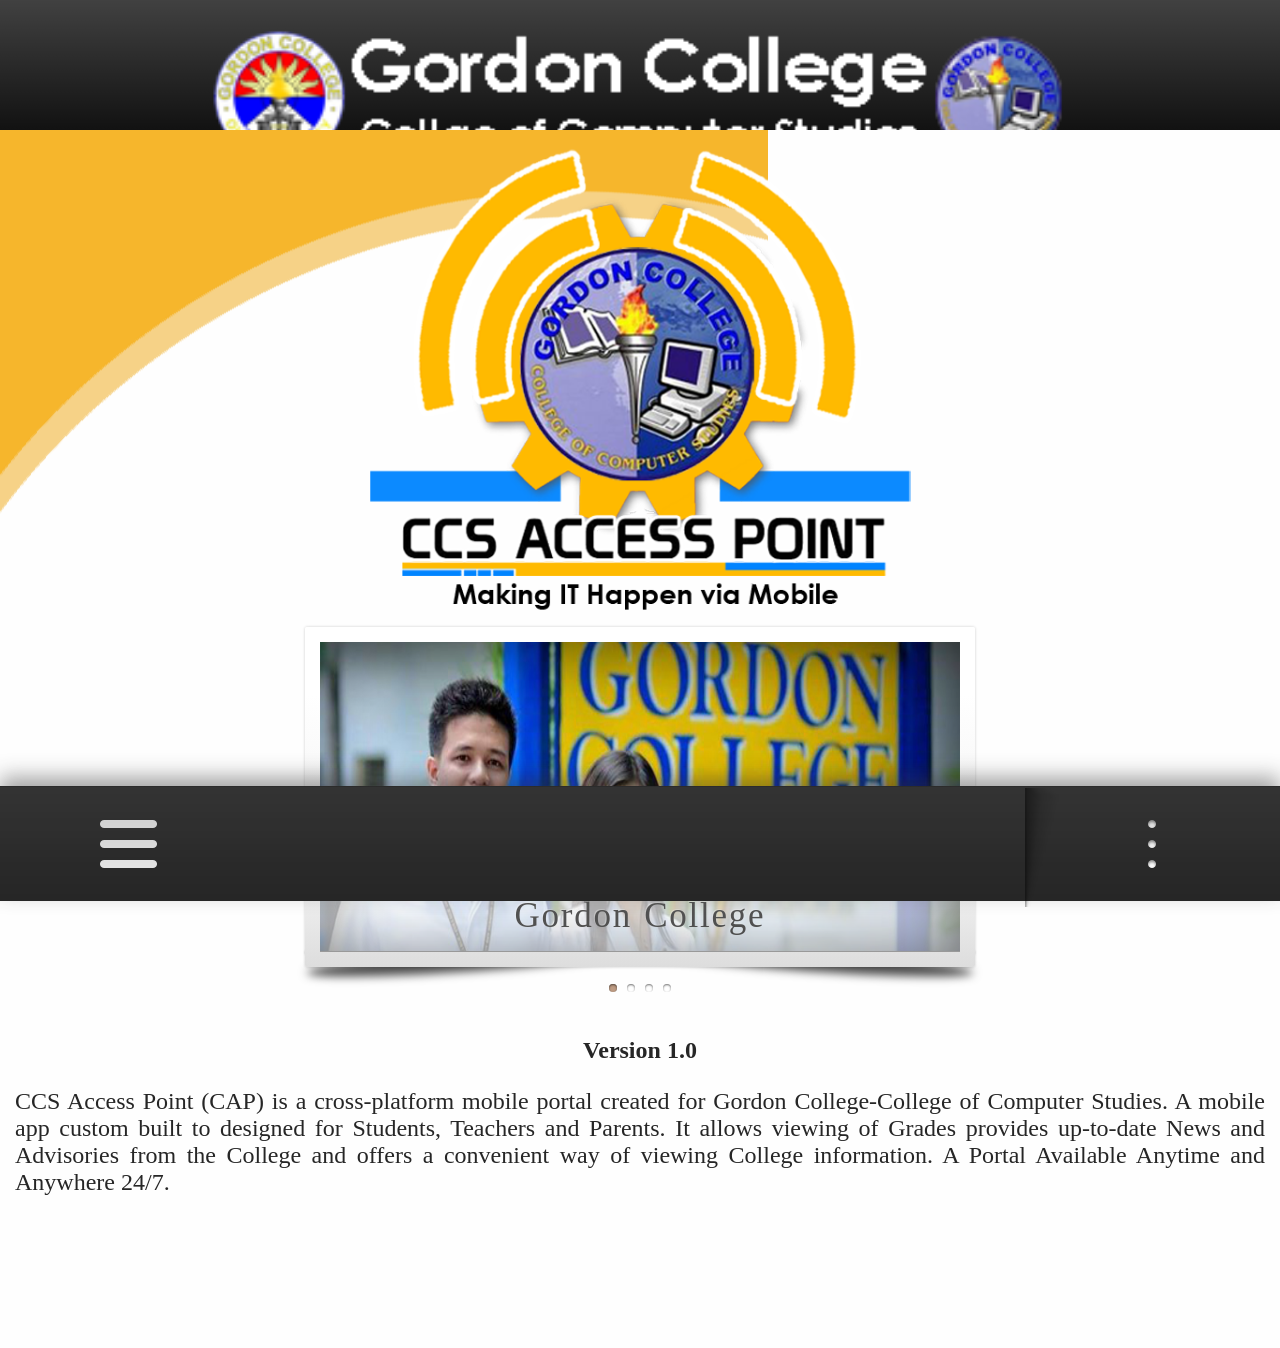
<file: index.html>
<!DOCTYPE html>
<html>
	<head>
	<meta name="viewport" content="user-scalable=no, initial-scale=1, maximum-scale=1, minimum-scale=1, width=device-width, height=device-height, target-densitydpi=device-dpi" />

	<link rel="stylesheet" href="assets/bbtheme.css" />
	<link rel="stylesheet" href="styles.css" />

<script src="assets/bbthemejs.js"></script>


	</head>
	
	<body>
	
	
	<div id="actionBarSample" data-role="page" >
	
			<!-- This is how you set up your tab overflow menu (left side panel) -->
			<div data-role="panel" id="left" data-dark-modal="true" data-position="left" data-display="reveal" data-theme="a" class="bb10-panel">
				<ul data-role="listview" data-theme="a">
				<div id="content" align="center"><img src="images/capss.png" width="400"></div>
					<li><a href="#page2" data-transition="flip"><div id="content"><img src="images/schools.png"></div></a></li>
					<li><a href="vmg.html" data-transition="flow"><div id="content"><img src="images/vmgg.png"></div></a></li>
					<li><a href="admission.html" data-transition="flow"><div id="content"><img src="images/admissionnn.png"></div></a></li>
					<li><a href="act.html" data-transition="flow"><div id="content"><img src="images/coursessss.png"></div></a></li>
					<li><a href="calendar.html" data-transition="flip"><div id="content"><img src="images/eventss.png"></div></a></li>
					<li><a href="industry.html" data-transition="flip"><div id="content"><img src="images/program.png"></div></a></li>
					<li><a  href="contact.html" data-transition="flip"><div id="content"><img src="images/links.png"></div></a></li>
				</ul>
			</div>

			<!-- This is how you set up your action overflow menu (right side panel) -->
			<div data-role="panel" id="right" data-position="right" data-display="overlay" data-theme="a" class="bb10-panel">
				<ul data-role="listview" data-theme="a">
					<li><p><font face="Century Gothic" color="white">LOG-IN AS...</font></p></li>
					<li id="o1-p" class="inBar"><a data-ajax="false" href="student/index.html"><div id="content"><img src="images/student.png"></div></a></li>
					<li id="o1-p" class="inBar"><a  data-ajax="false" href="student/index.html"><div id="content"><img src="images/parent.png"></div></a></li>
					<li id="o1-p" class="inBar"><a data-ajax="false" href="faculty/"><div id="content"><img src="images/prof.png"></div></a></li>
				</ul>
				<div data-role="fixedpanelbutton">
					<ul data-role="listview" data-theme="a">
						<li><a href="help.html" data-transition="pop"><div id="content"><img src="images/help.png"></div></a></li>
					</ul>
				</div>
			</div>

			<div data-role="header" data-position="fixed">
			<center><img src="images/header1.png" width="70%"></center>
			</div>
			<div data-role="content"  style= "background: transparent url(images/bg.png); background-repeat: no-repeat;" >
			
			<div id="content" align="center"><img src="images/capss.png" width="45%"></div>
			
			
			<!---SLIDESHOW-->
			<span id="sl_play" class="sl_command">&nbsp;</span>
	<span id="sl_pause" class="sl_command">&nbsp;</span>
	<span id="sl_i1" class="sl_command sl_i">&nbsp;</span>
	<span id="sl_i2" class="sl_command sl_i">&nbsp;</span>
	<span id="sl_i3" class="sl_command sl_i">&nbsp;</span>
	<span id="sl_i4" class="sl_command sl_i">&nbsp;</span>
	
	<section id="slideshow">
	
		<div class="container">
			<div class="c_slider"></div>
			<div class="slider">
				<figure>
					<img src="img/dummy-640x310-1.jpg" alt="" width="640" height="310" />
					<figcaption>Gordon College</figcaption>
				</figure><!--
				--><figure>
					<img src="img/dummy-640x310-2.jpg" alt="" width="640" height="310" />
					<figcaption>QWERTY Typing Test</figcaption>
				</figure><!--
				--><figure>
					<img src="img/dummy-640x310-3.jpg" alt="" width="640" height="310" />
					<figcaption>It's More Fun in GC-CCS</figcaption>
				</figure><!--
				--><figure>
					<img src="img/dummy-640x310-4.jpg" alt="" width="640" height="310" />
					<figcaption>BlackBerry Academic Program</figcaption>
				</figure>
			</div>
		</div>
		
		
		
		<ul class="dots_commands"><!--
			--><li><a title="Show slide 1" href="#sl_i1">Slide 1</a></li><!--
			--><li><a title="Show slide 2" href="#sl_i2">Slide 2</a></li><!--
			--><li><a title="Show slide 3" href="#sl_i3">Slide 3</a></li><!--
			--><li><a title="Show slide 4" href="#sl_i4">Slide 4</a></li>
		</ul>
		
	</section>
			<!--END SLIDE-->
			 <p align="center"><font size="5%" face="Century Gothic"><strong>Version 1.0</strong></font></p>
			  <p align="justify"><font size="5%" face="Century Gothic">CCS Access Point (CAP) is a cross-platform mobile portal created for Gordon College-College of Computer Studies. A mobile app custom built to designed for Students, Teachers and Parents. It allows viewing of Grades provides up-to-date News and Advisories from the College and offers a convenient way of viewing College information. A Portal Available Anytime and Anywhere 24/7.</font></p>
	  
				
			</div><!-- /content -->
			<div data-role="footer" data-position="fixed">
				<div data-role="actionbar" data-position="fixed">
					<a id="tover" data-role="tab-overflow" href="#left" class="">
						<!-- Uncomment this to have initial content in the tab overflow button
						<img src="img/generic_81_81_placeholder.png" alt="" />
						<p>0 Options</p>
						-->
					</a>
					
					
					<a id="aover" data-role="action-overflow" href="#right">
					</a>
				</div>

			</div>
		</div><!-- /page -->
		
		<!--HISTORY-->
	<div data-role="page" id="page2" data-theme="c"  >
 <div data-role="header" data-position="fixed">

				
			<p align="center"><font size="8%" face="Century Gothic">HISTORY</font></p>
			</div>
  <div data-role="content" style= "background: transparent url(images/bg.png); background-repeat: no-repeat;">
  
	 <center><div id="content"><img src="images/gcnesss.jpg"></div></center>
	 <p align="justify"><font size="5%" face="Century Gothic">&nbsp;&nbsp;&nbsp;&nbsp;Gordon College, also known as Dalubhasaang Gordon in Filipino, is a local government-funded college in Olongapo City, Philippines. It was founded on February 24, 1999 by virtue of City Ordinance No. 9, and is composed of four constituent colleges: College of Computer Studies, College of Business and Accountancy, College of Education, and College of Nursing. Other academic units include the School of Midwifery, Department of Vocational Technology, Faculty of Arts and Sciences, Center for Research and Development, and Institute of Graduate Studies. As of now, Gordon College - College of Computer Studies is an active member and pioneer school in Asia Pacific to roll-out BlackBerry Academic Program. GC-CCS is also academic partner of IBM DB2.GC-CCS program (BSIT,BSCS,ACT) is currently accredited Level 1.</font></p>
	<p align="center"><font size="6%" face="Century Gothic"><strong>Undergraduate Courses<strong></font>
	<p align="left"><font size="5%" face="Century Gothic">-Bachelor of Science in Nursing<br>-Bachelor of Elementary Education<br>-Bachelor of Secondary Education<br>-Bachelor of Science in Accountancy (5 years)<br>-Bachelor of Science in Accounting Technology (4 years)<br>-Bachelor of Science in Customs Administration<br>-Bachelor of Science in Business Administration (formerly Business Management)<br>-Associate in Hotel and Restaurant Management (2 years)<br>-Bachelor of Science in Computer Science<br>-Bachelor of Science in Information Technology<br>-Associate in Computer Technology (2 years)<br>-Graduate of Midwifery</font>
	<br><Br><br><br><br>
	<div data-role="footer" data-theme="a" data-position="fixed">
	<div id="action-bar-area" data-role="actionbar">
				<div data-role="back"></div>
				
					</a>
			</div>
	</div>
  </div>
  </div>
	<!--HISTORY END-->
	
	
	
	</body>


</html>
</file>
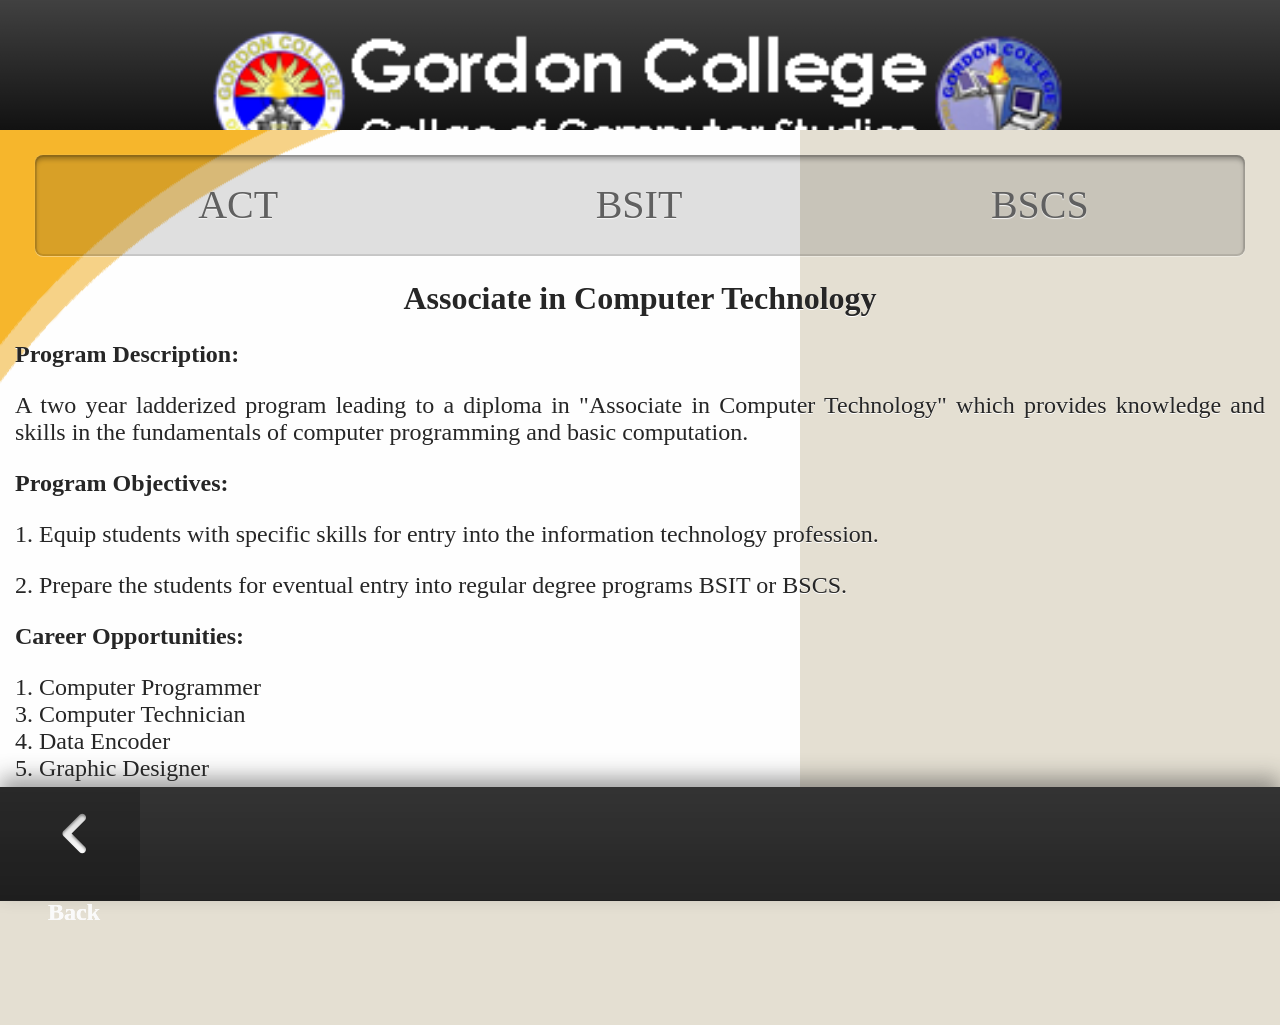
<file: act.html>
<!DOCTYPE html>
<html>
	<head>
	<meta name="viewport" content="user-scalable=no, initial-scale=1, maximum-scale=1, minimum-scale=1, width=device-width, height=device-height, target-densitydpi=device-dpi" />

	<link rel="stylesheet" href="assets/bbtheme.css" />
	<link rel="stylesheet" href="styles.css" />

<script src="assets/bbthemejs.js"></script>


	</head>
	
	<body>
	
	
	<!--VMG-->
	<div data-role="page" id="vmg" style= "background: transparent url(images/bg.png); background-repeat: no-repeat;" >
  <div data-role="header" data-position="fixed">
			<center><img src="images/header1.png" width="70%"></center>
			</div>
  <div data-role="content">
  
	 
	<div data-role="navbar">
					<ul>
						<li><a href="act.html" data-transition="flip">ACT</a></li>
						<li><a href="bsit.html"data-transition="flip">BSIT</a></li>
						<li><a href="bscs.html"data-transition="flip">BSCS</a></li>
					</ul>
				</div>
	 <p align="center"><font size="6%" face="Century Gothic"><strong>Associate in Computer Technology</strong></font></p>
	 <p><font size="5%" face="Century Gothic"><strong>Program Description:</strong></font></p>
	 <p align="justify"><font size="5%" face="Century Gothic">A two year ladderized program leading to a diploma in "Associate in Computer Technology" which provides knowledge and skills in the fundamentals of computer programming and basic computation.</font></p>
	 <p><font size="5%" face="Century Gothic"><strong>Program Objectives:</strong></font></p>
	 <p align="justify"><font size="5%" face="Century Gothic">1. Equip students with specific skills for entry into the information technology profession. </font></p>
	 <p align="justify"><font size="5%" face="Century Gothic">2. Prepare the students for eventual entry into regular degree programs BSIT or BSCS.</font></p>
<p><font size="5%" face="Century Gothic"><strong>Career Opportunities:</strong></font></p>
	  <p><font size="5%" face="Century Gothic">1. Computer Programmer<br>3. Computer Technician<br>4. Data Encoder<br>5. Graphic Designer<br>6. Web Developer<br>7. Office Assistant<br>8. Programmer Analyst</font></p>
	 
		<div data-role="footer" data-theme="a" data-position="fixed">
	<div id="action-bar-area" data-role="actionbar">
				<div data-role="back"></div>
			</div>
	</div>
  </div>
  </div>
 
	<!--VMG END-->
	</body>


</html>
</file>
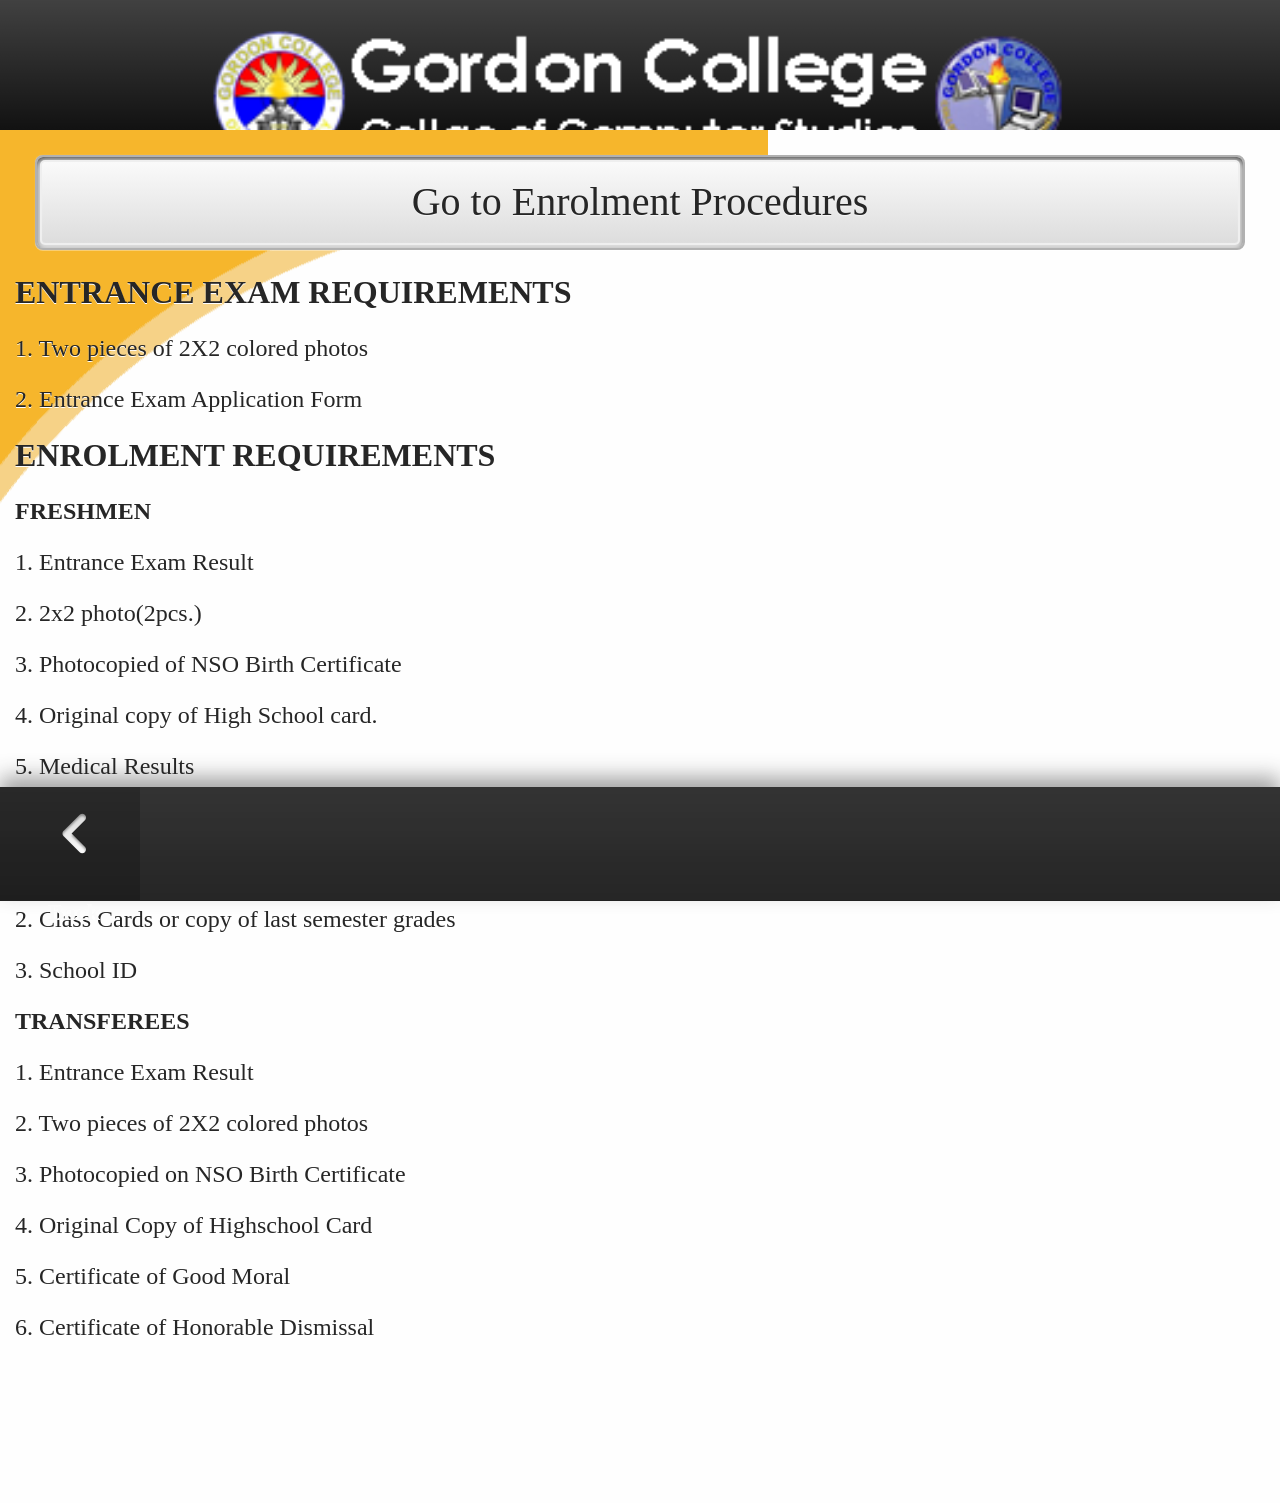
<file: admission.html>
<!DOCTYPE html>
<html>
	<head>
	<meta name="viewport" content="user-scalable=no, initial-scale=1, maximum-scale=1, minimum-scale=1, width=device-width, height=device-height, target-densitydpi=device-dpi" />

	<link rel="stylesheet" href="assets/bbtheme.css" />
	<link rel="stylesheet" href="styles.css" />

<script src="assets/bbthemejs.js"></script>


	</head>
	
	<body>
	
	
	<!--VMG-->
	<div data-role="page" id="vmg" data-theme="c">
 <div data-role="header" data-position="fixed">
			<center><img src="images/header1.png" width="70%"></center>
			</div>
  <div data-role="content" style= "background: transparent url(images/bg.png); background-repeat: no-repeat;">
  <a href="procedures.html" data-role="button" align="center" data-transition="flow"><font face="Century Gothic">Go to Enrolment Procedures</font></a>
	
	
	 <p><font size="6%" face="Century Gothic"><strong>ENTRANCE EXAM REQUIREMENTS</strong></font></p>
	 <p><font size="5%" face="Century Gothic">1. Two pieces of 2X2 colored photos</font></p>
	 <p><font size="5%" face="Century Gothic">2. Entrance Exam Application Form</font></p>
	
	 <p><font size="6%" face="Century Gothic"><strong>ENROLMENT REQUIREMENTS</strong></font></p>
	  <p><font size="5%" face="Century Gothic"><strong>FRESHMEN</strong></font></p>
	  <p><font size="5%" face="Century Gothic">1. Entrance Exam Result</font></p>
	  <p><font size="5%" face="Century Gothic">2. 2x2 photo(2pcs.)</font></p>
	  <p><font size="5%" face="Century Gothic">3. Photocopied of NSO Birth Certificate</font></p>
	  <p><font size="5%" face="Century Gothic">4. Original copy of High School card.</font></p>
	  <p><font size="5%" face="Century Gothic">5. Medical Results</font></p>
	  
	  <p><font size="5%" face="Century Gothic"><strong>OLD STUDENTS</strong></font></p>
	  <p><font size="5%" face="Century Gothic">1. Prospectus</font></p>
	  <p><font size="5%" face="Century Gothic">2. Class Cards or copy of last semester grades</font></p>
	  <p><font size="5%" face="Century Gothic">3. School ID</font></p>
	  
	  <p><font size="5%" face="Century Gothic"><strong>TRANSFEREES</strong></font></p>
	  <p><font size="5%" face="Century Gothic">1. Entrance Exam Result</font></p>
	  <p><font size="5%" face="Century Gothic">2. Two pieces of 2X2 colored photos</font></p>
	  <p><font size="5%" face="Century Gothic">3. Photocopied on NSO Birth Certificate</font></p>
	  <p><font size="5%" face="Century Gothic">4. Original Copy of Highschool Card</font></p>
	  <p><font size="5%" face="Century Gothic">5. Certificate of Good Moral</font></p>
	  <p><font size="5%" face="Century Gothic">6. Certificate of Honorable Dismissal</font></p>
	
		<div data-role="footer" data-theme="a" data-position="fixed">
	<div id="action-bar-area" data-role="actionbar">
				<div data-role="back"></div>
			</div>
	</div>
  </div>
  </div>
 
	<!--VMG END-->
	</body>


</html>
</file>
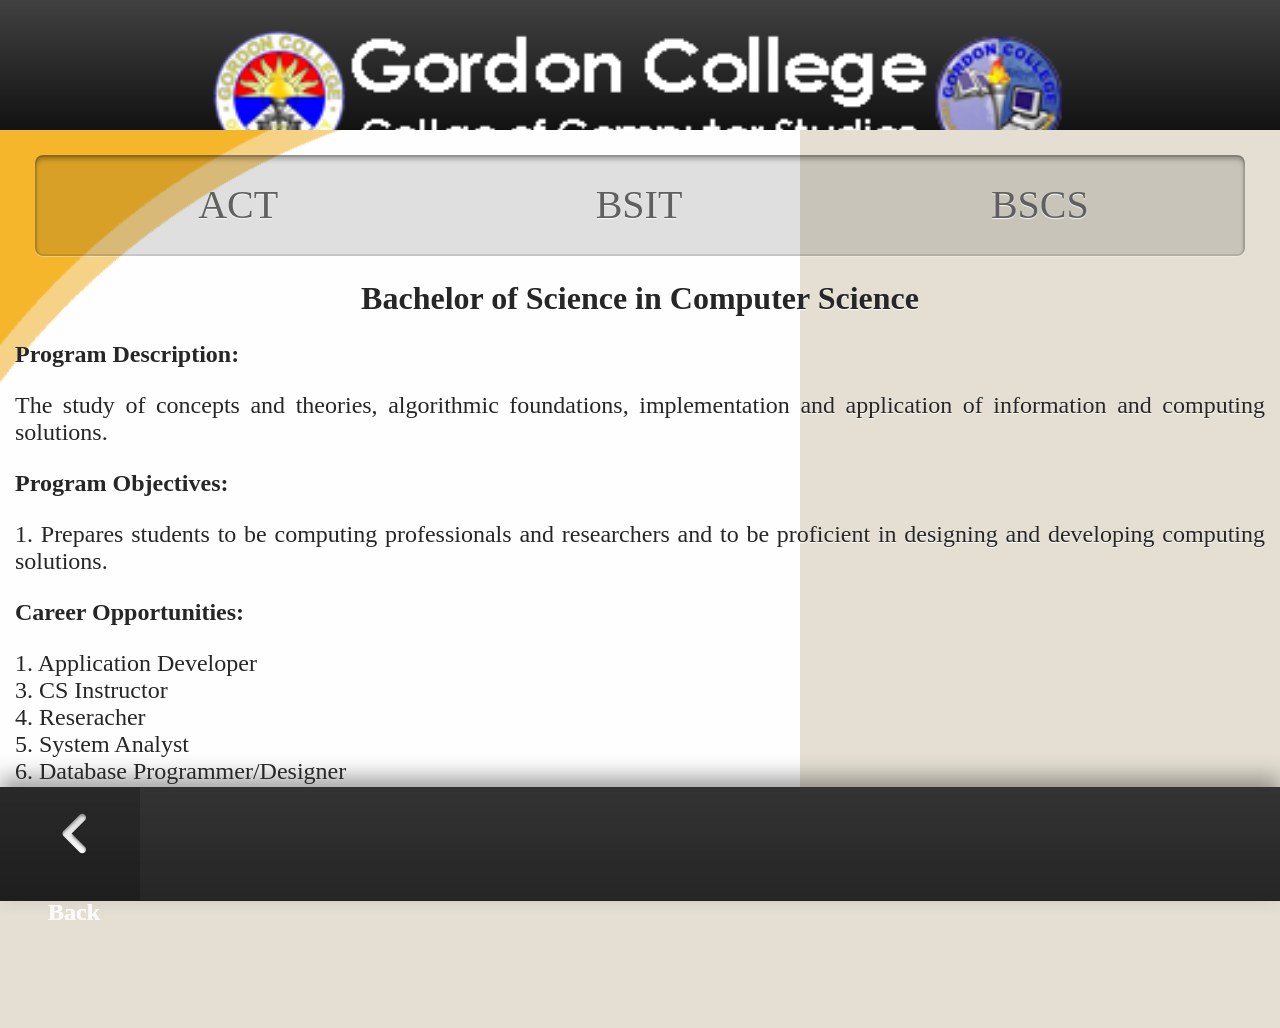
<file: bscs.html>
<!DOCTYPE html>
<html>
	<head>
	<meta name="viewport" content="user-scalable=no, initial-scale=1, maximum-scale=1, minimum-scale=1, width=device-width, height=device-height, target-densitydpi=device-dpi" />

	<link rel="stylesheet" href="assets/bbtheme.css" />
	<link rel="stylesheet" href="styles.css" />

<script src="assets/bbthemejs.js"></script>


	</head>
	
	<body>
	
	
	<!--VMG-->
	<div data-role="page" id="vmg" style= "background: transparent url(images/bg.png); background-repeat: no-repeat;" >
 <div data-role="header" data-position="fixed">
			<center><img src="images/header1.png" width="70%"></center>
			</div>
  <div data-role="content">
  
	 
	<div data-role="navbar">
					<ul>
						<li><a href="act.html" data-transition="flip">ACT</a></li>
						<li><a href="bsit.html" data-transition="flip">BSIT</a></li>
						<li><a href="bscs.html" data-transition="flip">BSCS</a></li>
					</ul>
				</div>
	
	 <p align="center"><font size="6%" face="Century Gothic"><strong>Bachelor of Science in Computer Science</strong></font></p>
	 <p><font size="5%" face="Century Gothic"><strong>Program Description:</strong></font></p>
	 <p align="justify"><font size="5%" face="Century Gothic">The study of concepts and theories, algorithmic foundations, implementation and application of information and computing solutions.</font></p>
	 <p><font size="5%" face="Century Gothic"><strong>Program Objectives:</strong></font></p>
	 <p align="justify"><font size="5%" face="Century Gothic">1. Prepares students to be computing professionals and researchers and to be proficient in designing and developing computing solutions. </font></p>

<p><font size="5%" face="Century Gothic"><strong>Career Opportunities:</strong></font></p>
	  <p><font size="5%" face="Century Gothic">1. Application Developer<br>3. CS Instructor<br>4. Reseracher<br>5. System Analyst<br>6. Database Programmer/Designer<br>7. QA Engineer<br>8. Test Engineer</br>9. Web Administrator</font></p>
	 
		<div data-role="footer" data-theme="a" data-position="fixed">
	<div id="action-bar-area" data-role="actionbar">
				<div data-role="back"></div>
			</div>
	</div>
  </div>
  </div>
 
	<!--VMG END-->
	</body>


</html>
</file>
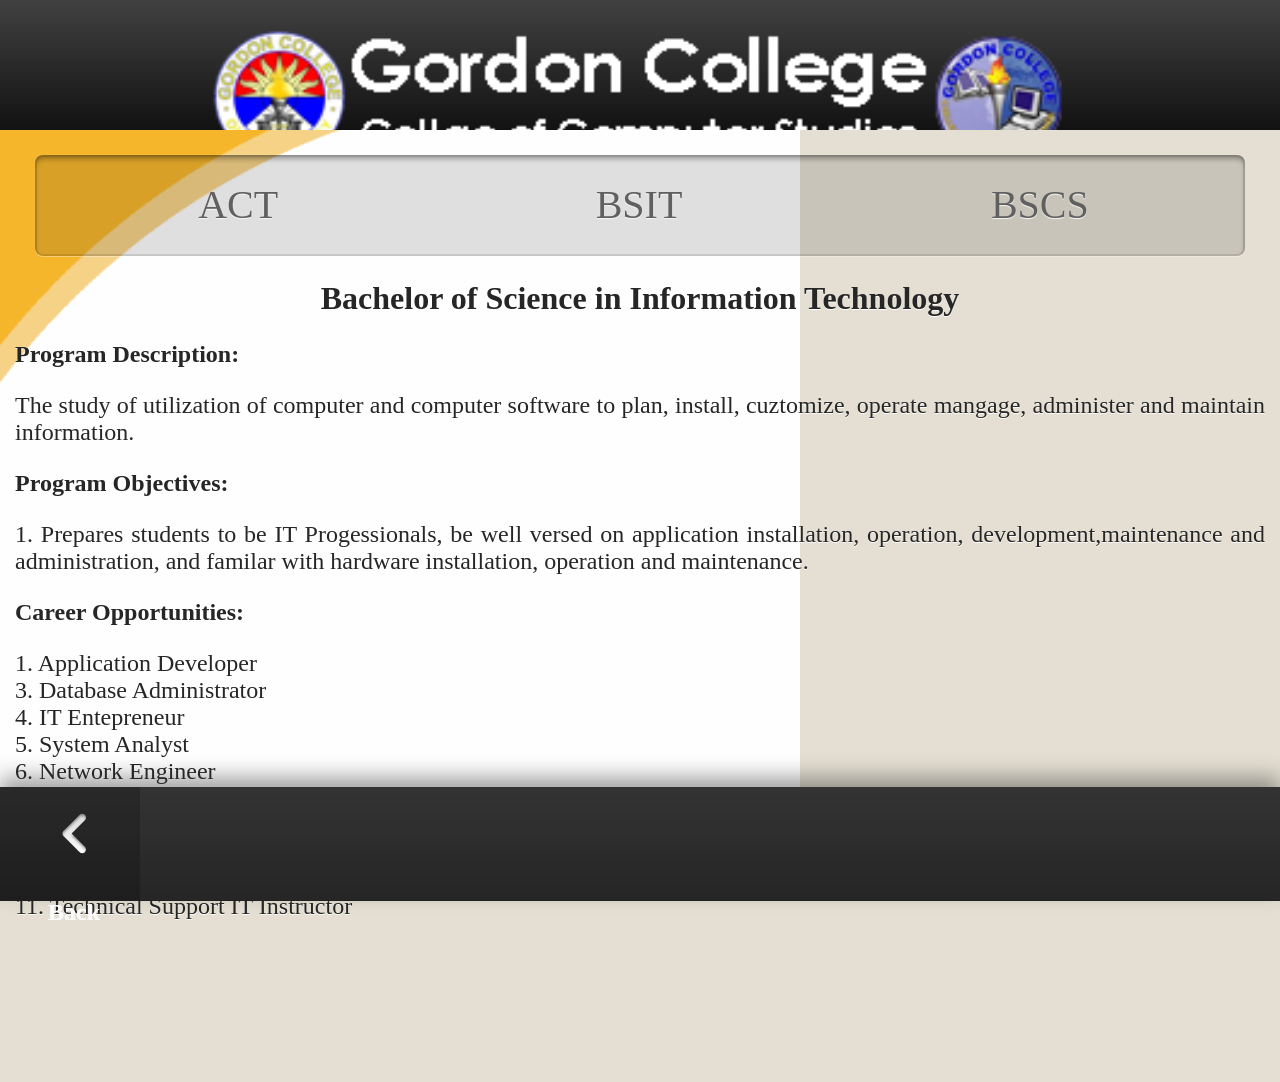
<file: bsit.html>
<!DOCTYPE html>
<html>
	<head>
	<meta name="viewport" content="user-scalable=no, initial-scale=1, maximum-scale=1, minimum-scale=1, width=device-width, height=device-height, target-densitydpi=device-dpi" />

	<link rel="stylesheet" href="assets/bbtheme.css" />
	<link rel="stylesheet" href="styles.css" />

<script src="assets/bbthemejs.js"></script>


	</head>
	
	<body>
	
	
	<!--VMG-->
	<div data-role="page" id="vmg" style= "background: transparent url(images/bg.png); background-repeat: no-repeat;" >
 <div data-role="header" data-position="fixed">
			<center><img src="images/header1.png" width="70%"></center>
			</div>
  <div data-role="content">
  
	 
	<div data-role="navbar">
					<ul>
						<li><a href="act.html" data-transition="flip">ACT</a></li>
						<li><a href="bsit.html" data-transition="flip">BSIT</a></li>
						<li><a href="bscs.html" data-transition="flip">BSCS</a></li>
					</ul>
				</div>
	 <p align="center"><font size="6%" face="Century Gothic"><strong>Bachelor of Science in Information Technology</strong></font></p>
	 <p><font size="5%" face="Century Gothic"><strong>Program Description:</strong></font></p>
	 <p align="justify"><font size="5%" face="Century Gothic">The study of utilization of computer and computer software to plan, install, cuztomize, operate mangage, administer and maintain information.</font></p>
	 <p><font size="5%" face="Century Gothic"><strong>Program Objectives:</strong></font></p>
	 <p align="justify"><font size="5%" face="Century Gothic">1. Prepares students to be IT Progessionals, be well versed on application installation, operation, development,maintenance and administration, and familar with hardware installation, operation and maintenance. </font></p>

<p><font size="5%" face="Century Gothic"><strong>Career Opportunities:</strong></font></p>
	  <p><font size="5%" face="Century Gothic">1. Application Developer<br>3. Database Administrator<br>4. IT Entepreneur<br>5. System Analyst<br>6. Network Engineer<br>7. Information Security Administrator<br>8. Test Engineer</br>9. Web Administrator</br>10. Web Developer<br>11. Technical Support IT Instructor</font></p>
	 
		<div data-role="footer" data-theme="a" data-position="fixed">
	<div id="action-bar-area" data-role="actionbar">
				<div data-role="back"></div>
			</div>
	</div>
  </div>
  </div>
 
	<!--VMG END-->
	</body>


</html>
</file>
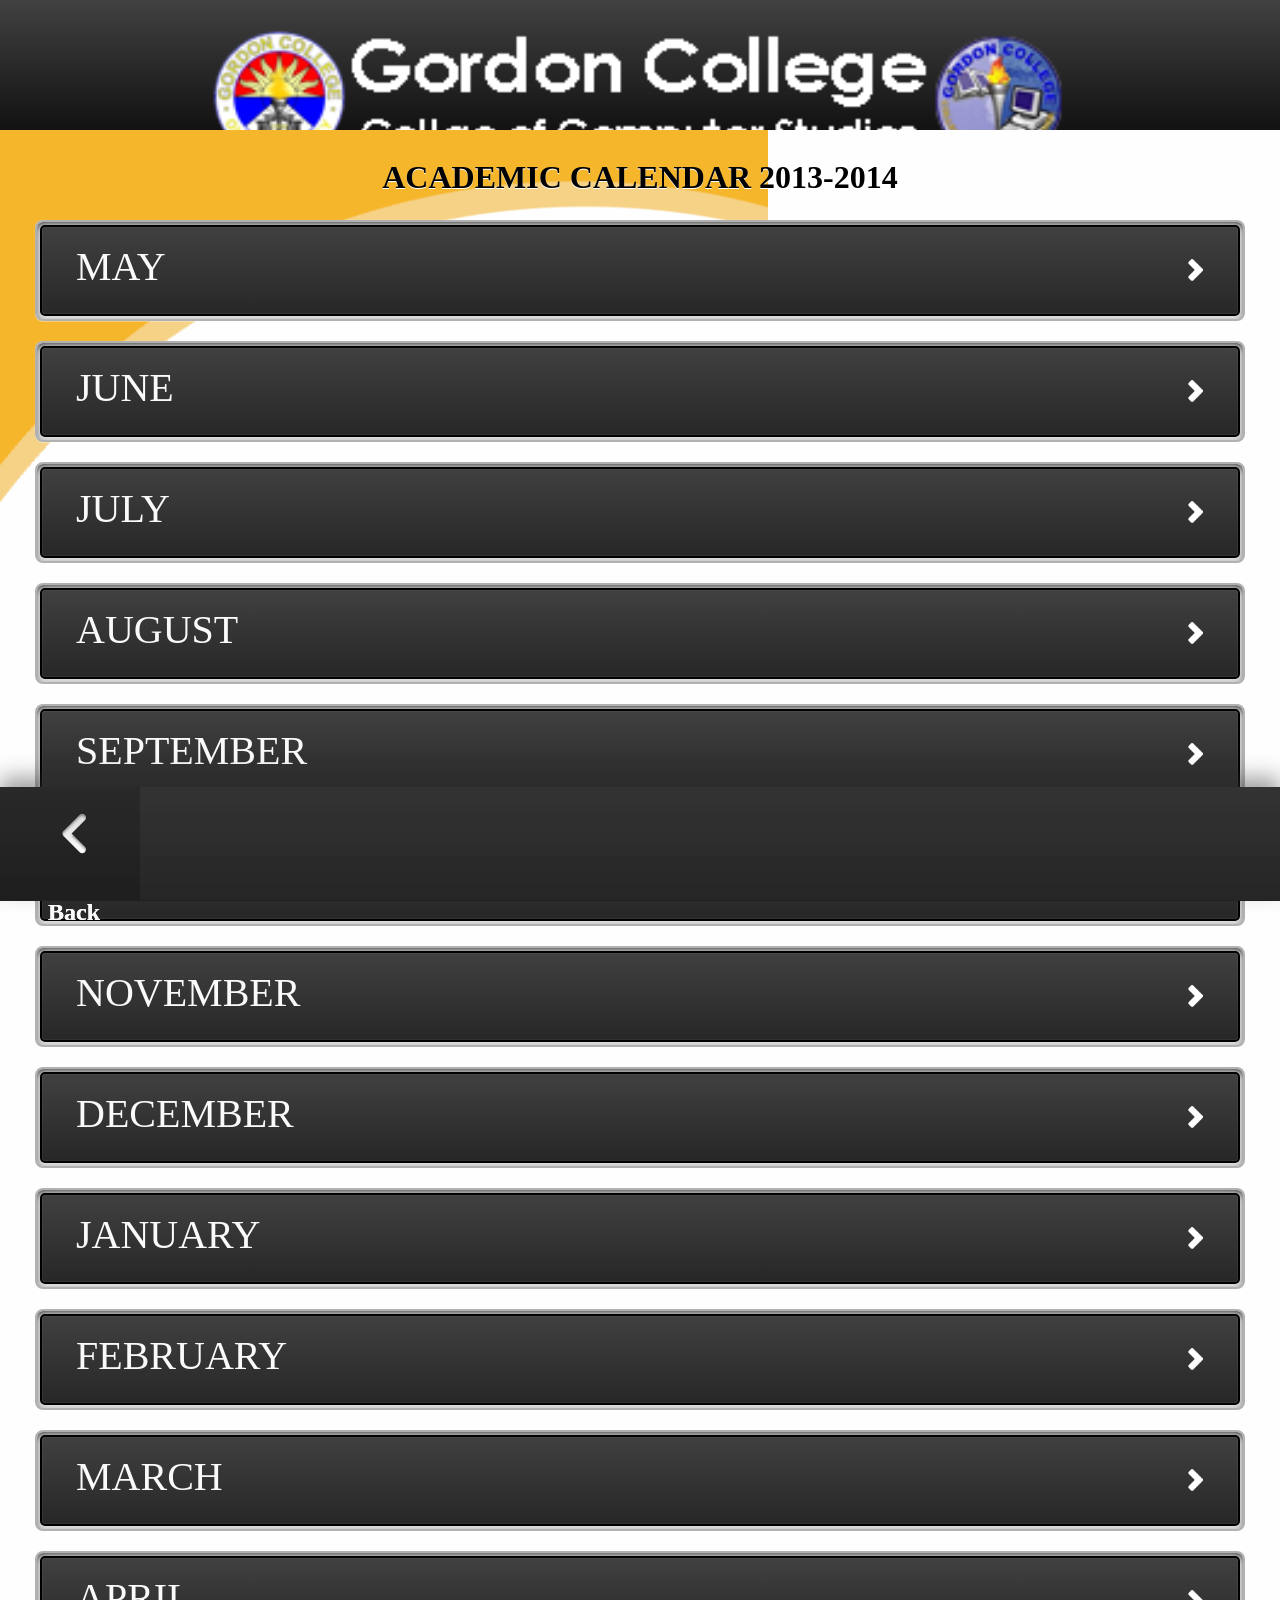
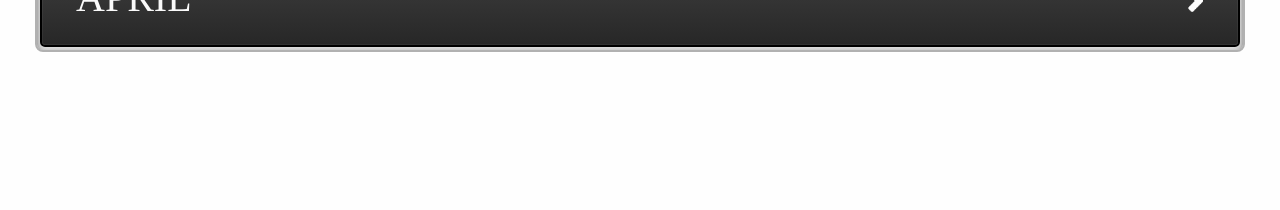
<file: calendar.html>
<!DOCTYPE html>
<html>
	<head>
	<meta name="viewport" content="user-scalable=no, initial-scale=1, maximum-scale=1, minimum-scale=1, width=device-width, height=device-height, target-densitydpi=device-dpi" />

	<link rel="stylesheet" href="assets/bbtheme.css" />
	<link rel="stylesheet" href="styles.css" />

<script src="assets/bbthemejs.js"></script>


	</head>
	
	<body>
	
	
	<!--VMG-->
	<div data-role="page" id="vmg" data-theme="c">
 <div data-role="header" data-position="fixed">
			<center><img src="images/header1.png" width="70%"></center>
			</div>
  <div data-role="content" style= "background: transparent url(images/bg.png); background-repeat: no-repeat;">
  
	 
	 
	 
	 <p align="center"><font size="6%" color="black" face="Century Gothic"><strong>ACADEMIC CALENDAR 2013-2014</strong></font></p>
	
	  <div data-role="collapsible" data-theme="a" data-content-theme="a" data-iconpos="right">
    <h4><font face="Century Gothic">MAY</font></h4>
    <p><font color="black" face="Century Gothic">MAY 6-31: Registration/Enrollment Period</font></p>
</div>
  
  <div data-role="collapsible" data-theme="a" data-content-theme="a" data-iconpos="right">
    <h4><font face="Century Gothic">JUNE</font></h4>
    <p ><font color="black" face="Century Gothic">JUNE 3: Start of Classes</font></p>
	<p ><font color="black" face="Century Gothic">JUNE 5: General Student Orientation</font></p>
	<p><font color="black" face="Century Gothic">JUNE 12: INDEPENDENCE DAY</font></p>
	<p><font color="black" face="Century Gothic">JUNE 14: CCS General Orientation with parents</font></p>
	<p><font color="black" face="Century Gothic">JUNE 14: Last Day of Dropping of Subjects with Refund</font></p>

</div>
  
 <div data-role="collapsible" data-theme="a" data-content-theme="a" data-iconpos="right"> 
 <h4><font face="Century Gothic">JULY</font></h4>
  <p ><font color="black" face="Century Gothic">JULY 12: Last Day of Dropping of Subjects with Permission</font></p>
	<p ><font color="black" face="Century Gothic">JULY 15-20: PRELIM EXAMINATIONS</font></p>
	<p><font color="black" face="Century Gothic">JULY 22: CCS ACQUAINTANCE PARTY</font></p>
	
	
</div>

 <div data-role="collapsible" data-theme="a" data-content-theme="a" data-iconpos="right"> 
   <h4><font face="Century Gothic">AUGUST</font></h4>	
	<p><font color="black" face="Century Gothic">AUGUST 17-18: WebGeek</font></p>
	<p><font color="black" face="Century Gothic">AUGUST 26: NATIONAL HEROES DAY</font></p>
	<p><font color="black" face="Century Gothic">AUGUST 27-31: MIDTERM EXAMINATIONS</font></p>
	<p><font color="black" face="Century Gothic">AUGUST 29-30: SAITE 2013</font></p>
	
</div>

 <div data-role="collapsible" data-theme="a" data-content-theme="a" data-iconpos="right"> 
 <h4><font face="Century Gothic">SEPTEMBER</font></h4>	
	<p><font color="black" face="Century Gothic">SEPTEMBER 3-6: ANNUAL SPORTFEST</font></p>
	<p><font color="black" face="Century Gothic">SEPTEMBER 17-19: Y4IT</font></p>
	<p><font color="black" face="Century Gothic">SEPTEMBER: ACCREDITATION</font></p>
	
</div>

 <div data-role="collapsible" data-theme="a" data-content-theme="a" data-iconpos="right"> 
    <h4><font face="Century Gothic">OCTOBER</font></h4>	
	<p><font color="black" face="Century Gothic">OCTOBER 8-12: FINAL EXAMINATIONS</font></p>
	<p><font color="black" face="Century Gothic">OCTOBER 13: SEMESTRAL BREAK</font></p>
	<p><font color="black" face="Century Gothic">OCTOBER 14-18: IT Olympiad (Training) </font></p>
	<p><font color="black" face="Century Gothic">OCTOBER 23-31: Registration/Enrollment Period</font></p>
	
</div>

 <div data-role="collapsible" data-theme="a" data-content-theme="a" data-iconpos="right"> 
   <h4><font face="Century Gothic">NOVEMBER</font></h4>		 
	<p><font color="black" face="Century Gothic">NOVEMBER 1: ALL SAINT'S DAY</font></p>
	<p><font color="black" face="Century Gothic">NOVEMBER 4: START OF CLASSES</font></p>
	<p><font color="black" face="Century Gothic">NOVEMBER 15: Last Day of Dropping of Subjects with Refund</font></p>
	<p><font color="black" face="Century Gothic">NOVEMBER 22: IT Olympiad (Actual)</font></p>
	<p><font color="black" face="Century Gothic">NOVEMBER 30: BONIFACIO DAY</font></p>
	<p><font color="black" face="Century Gothic">NOVEMBER: HACKATHON</font></p>
	
</div>


 <div data-role="collapsible" data-theme="a" data-content-theme="a" data-iconpos="right"> 
    <h4><font face="Century Gothic">DECEMBER</font></h4>	
	<p><font color="black" face="Century Gothic">DECEMBER 6: Last Day of Dropping of Subject with Permission</font></p>
	<p><font color="black" face="Century Gothic">DECEMBER 9-14: Second Semester Prelim Examinations</font></p>
	<p><font color="black" face="Century Gothic">DECEMBER 15- January 1: CHRISTMAS VACATION</font></p>
	<p><font color="black" face="Century Gothic">DECEMBER 25: CHRISTMAS DAY</font></p>
	<p><font color="black" face="Century Gothic">DECEMBER 30: RIZAL DAY/OLONGAPO CITY FIESTA</font></p>

	
</div>

 <div data-role="collapsible" data-theme="a" data-content-theme="a" data-iconpos="right"> 
    <h4><font face="Century Gothic">JANUARY</font></h4>	
	<p><font color="black" face="Century Gothic">JANUARY 1: NEW YEAR</font></p>
	<p><font color="black" face="Century Gothic">JANUARY 2: Classes Resume</font></p>
	<p><font color="black" face="Century Gothic">JANUARY 22-24: CCS WEEK 2014</font></p>
	<p><font color="black" face="Century Gothic">JANUARY 30-31: SCITE 2014</font></p>

	
</div>

 <div data-role="collapsible" data-theme="a" data-content-theme="a" data-iconpos="right"> 
    <h4><font face="Century Gothic">FEBRUARY</font></h4>
	
	<p><font color="black" face="Century Gothic">FEBRUARY 3-8: Second Semester Midterm Examinations</font></p>
	<p><font color="black" face="Century Gothic">FEBRUARY 18-21: 15th Founding Anniversay Celebration</font></p>

	
</div>

 <div data-role="collapsible" data-theme="a" data-content-theme="a" data-iconpos="right"> 
   <h4><font face="Century Gothic">MARCH</font></h4>   
   <p><font color="black" face="Century Gothic">MARCH 1-15: Final Examination(Graduating Students)</font></p>
	<p><font color="black" face="Century Gothic">MARCH 24-29: Final Examination (Non-graduating Students)</font></p>
	<p><font color="black" face="Century Gothic">MARCH: RECOGNITION</font></p>

</div>

 <div data-role="collapsible" data-theme="a" data-content-theme="a" data-iconpos="right"> 
    <h4><font face="Century Gothic">APRIL</font></h4>	
	 <p><font color="black" face="Century Gothic">APRIL 2: COMMENCEMENT EXERCISES</font></p>
	<p><font color="black" face="Century Gothic">APRIL 3-11: Registration/Enrollement Period for Summer Class</font></p>
	<p><font color="black" face="Century Gothic">APRIL 9: ARAW NG KAGITINGAN</font></p>
	 <p><font color="black" face="Century Gothic">APRIL 14: Start of Summer Classes</font></p>
	<p><font color="black" face="Century Gothic">APRIL 17: MAUNDY THURSDAY</font></p>
	<p><font color="black" face="Century Gothic">APRIL 18: GOOD FRIDAY</font></p>

</div>
	
		<div data-role="footer" data-theme="a" data-position="fixed">
	<div id="action-bar-area" data-role="actionbar">
				<div data-role="back"></div>
			</div>
	</div>
  </div>
  </div>
 
	<!--VMG END-->
	</body>


</html>
</file>
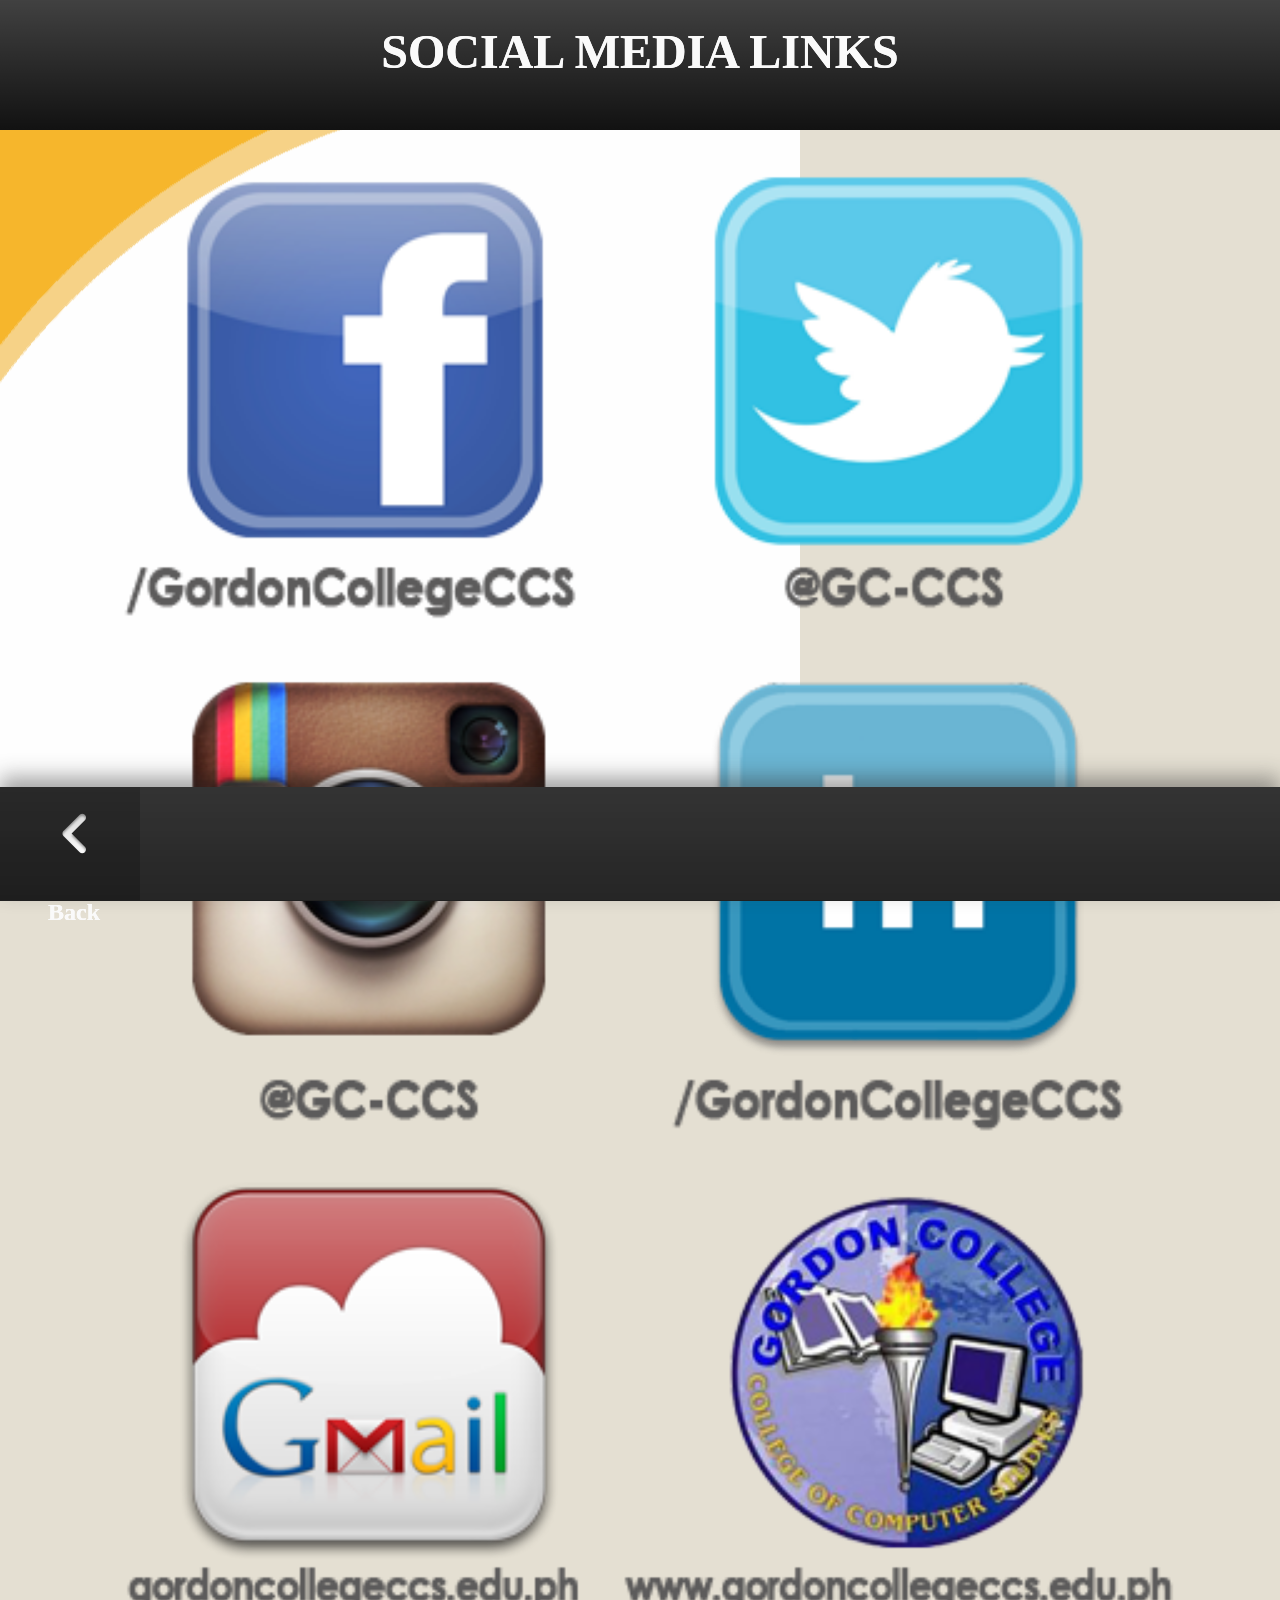
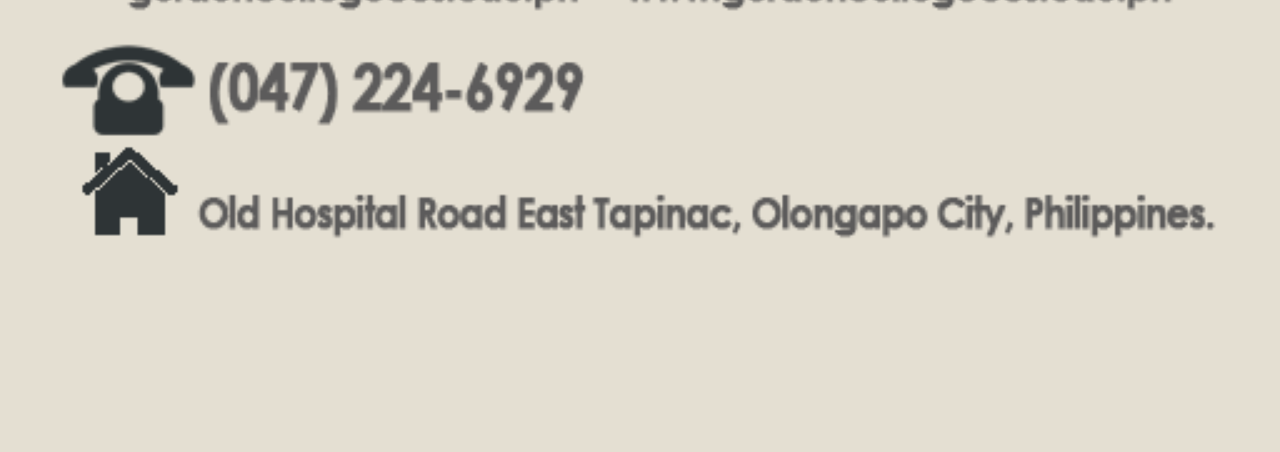
<file: contact.html>
<!DOCTYPE html>
<html>
	<head>
	<meta name="viewport" content="user-scalable=no, initial-scale=1, maximum-scale=1, minimum-scale=1, width=device-width, height=device-height, target-densitydpi=device-dpi" />

	<link rel="stylesheet" href="assets/bbtheme.css" />
	<link rel="stylesheet" href="styles.css" />

<script src="assets/bbthemejs.js"></script>


	</head>
	
	<body>
	
	
	<!--VMG-->
	<div data-role="page" id="vmg" style= "background: transparent url(images/bg.png); background-repeat: no-repeat;" >
 <div data-role="header" data-position="fixed">
			<p align="center"><font size="8%" face="Century Gothic">SOCIAL MEDIA LINKS</font></p>
			</div>
  <div data-role="content">
  	 <div id="content" align="center"><img src="images/contacts.png" width="100%" height="100%"></div>
	 
	 
	
	
		<div data-role="footer" data-theme="a" data-position="fixed">
	<div id="action-bar-area" data-role="actionbar">
				<div data-role="back"></div>
			</div>
	</div>
  </div>
  </div>
 
	<!--VMG END-->
	</body>


</html>
</file>
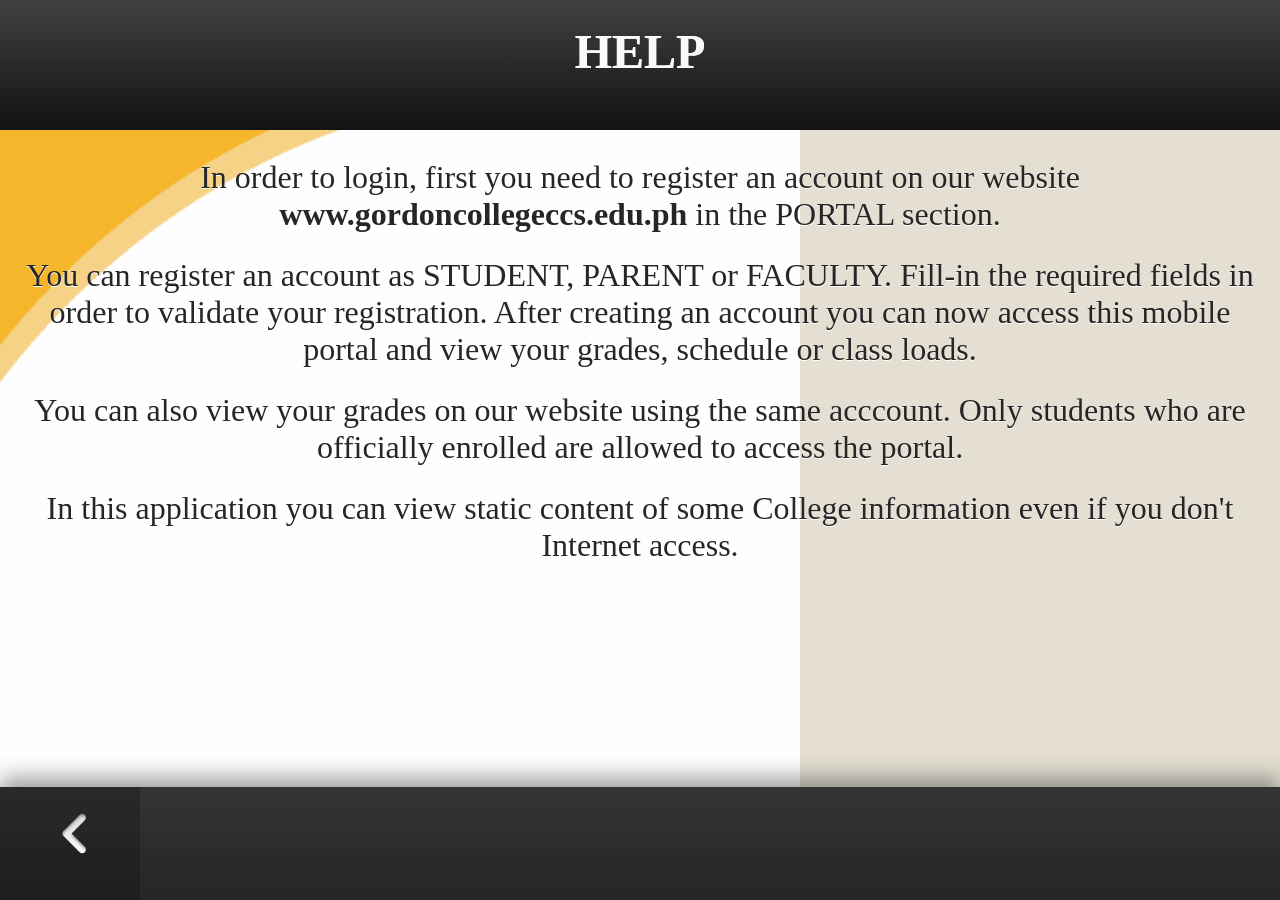
<file: help.html>
<!DOCTYPE html>
<html>
	<head>
	<meta name="viewport" content="user-scalable=no, initial-scale=1, maximum-scale=1, minimum-scale=1, width=device-width, height=device-height, target-densitydpi=device-dpi" />

	<link rel="stylesheet" href="assets/bbtheme.css" />
	<link rel="stylesheet" href="styles.css" />

<script src="assets/bbthemejs.js"></script>


	</head>
	
	<body>
	
	
	<!--VMG-->
	<div data-role="page" id="vmg" style= "background: transparent url(images/bg.png); background-repeat: no-repeat;" >
 <div data-role="header" data-position="fixed">
			<p align="center"><font size="8%" face="Century Gothic">HELP</font></p>
			</div>
  <div data-role="content">
  	 <p align="center"><font size="6%" face="Century Gothic">In order to login, first you need to register an account on our website <strong>www.gordoncollegeccs.edu.ph</strong>&nbsp;in the PORTAL section.</font></p>
	<p align="center"><font size="6%" face="Century Gothic"> You can register an account as STUDENT, PARENT or FACULTY. Fill-in the required fields in order to validate your registration. After creating an account you can now access this mobile portal and view your grades, schedule or class loads. </font></p>
	<p align="center"><font size="6%" face="Century Gothic">You can also view your grades on our website using the same acccount. Only students who are officially enrolled are allowed to access the portal. </font></p>
	<p align="center"><font size="6%" face="Century Gothic">In this application you can view static content of some College information even if you don't Internet access. </font></p>
	
	
	
		<div data-role="footer" data-theme="a" data-position="fixed">
	<div id="action-bar-area" data-role="actionbar">
				<div data-role="back"></div>
			</div>
	</div>
  </div>
  </div>
 
	<!--VMG END-->
	</body>


</html>
</file>
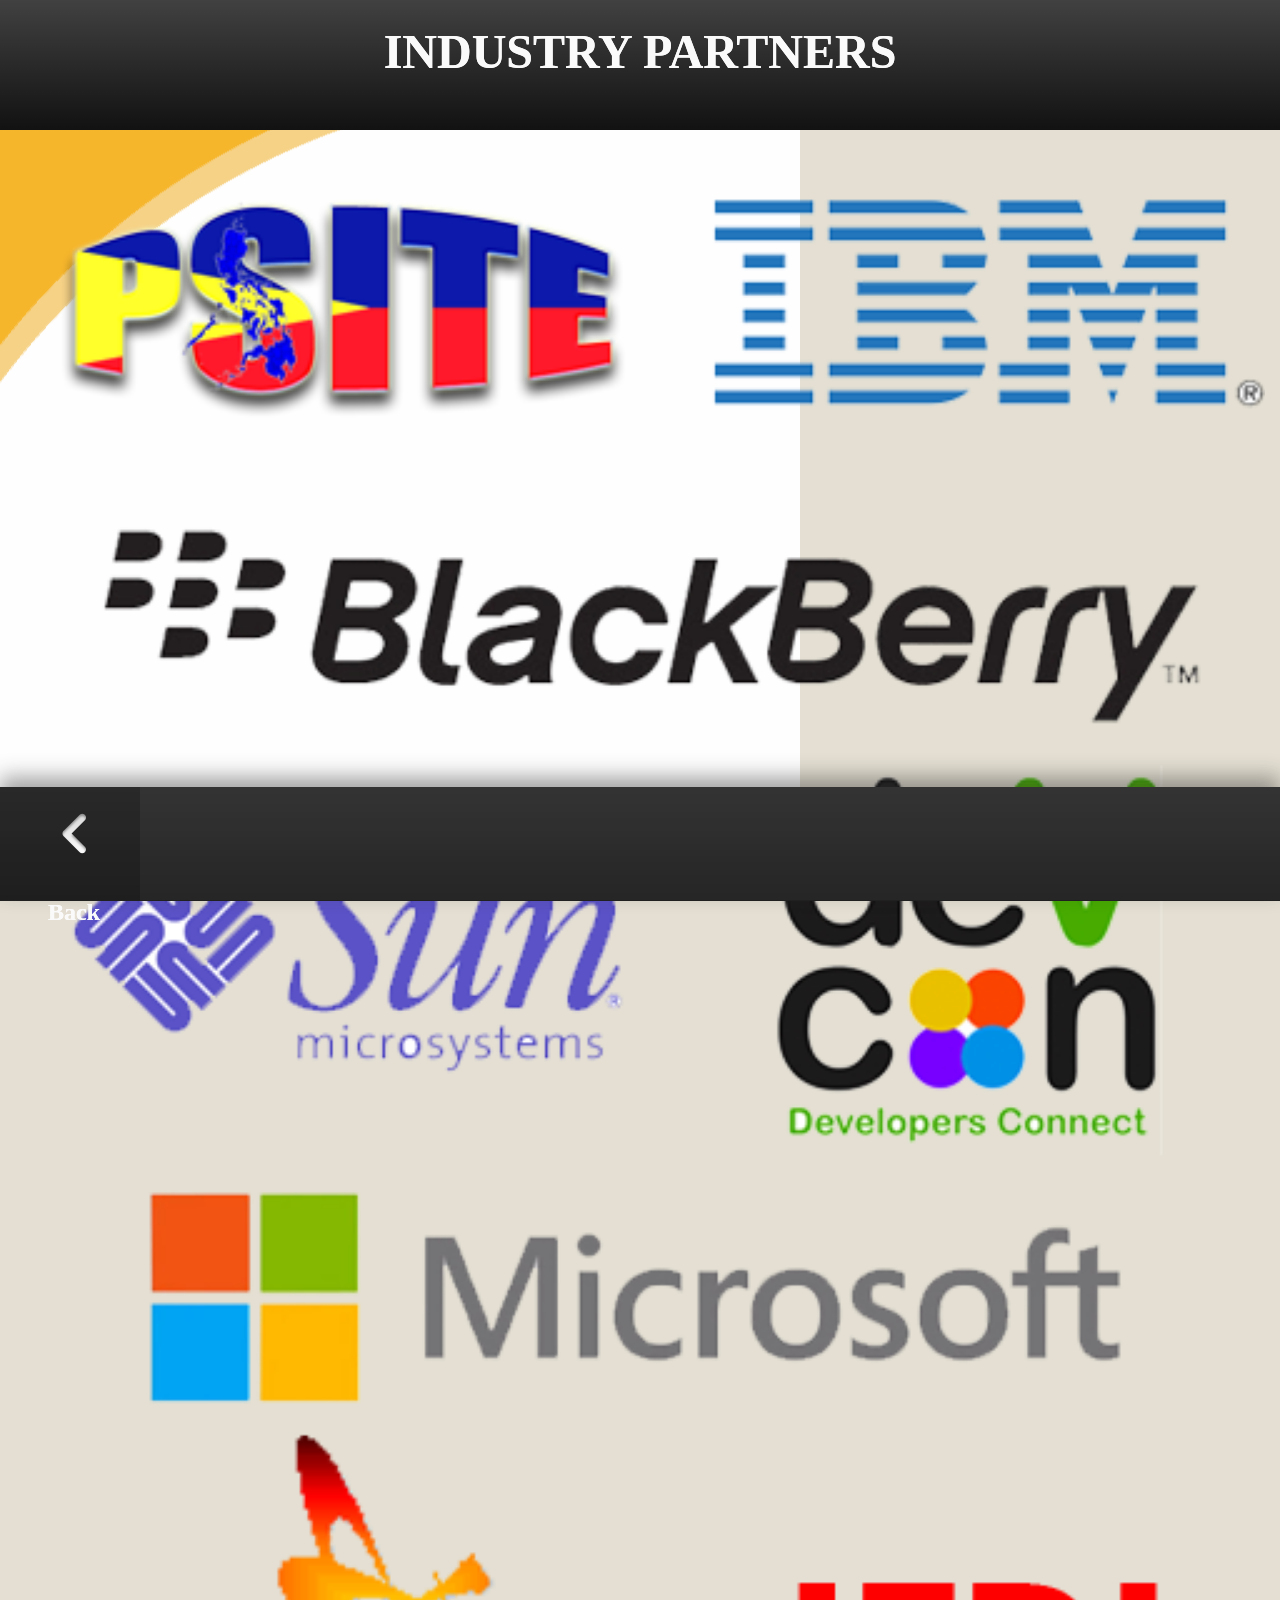
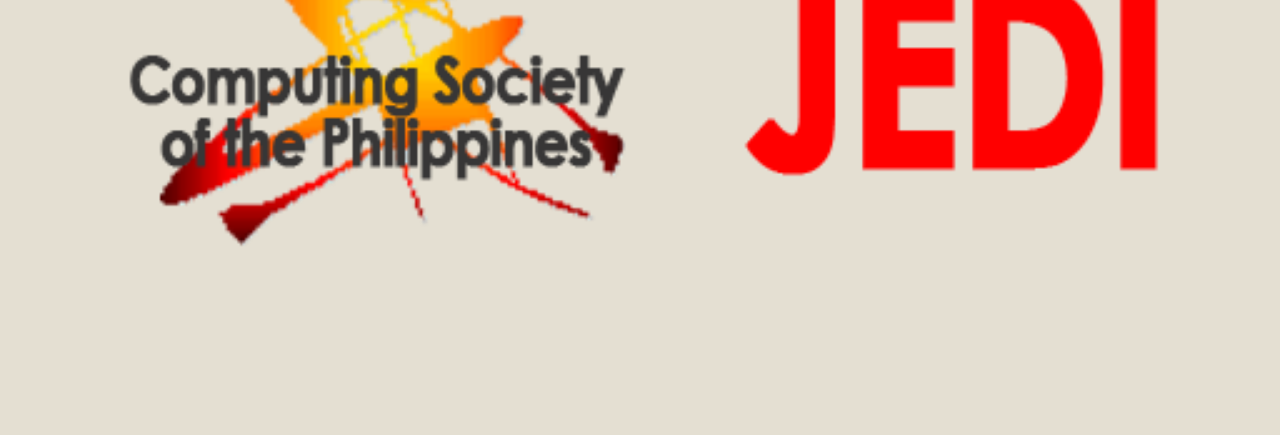
<file: industry.html>
<!DOCTYPE html>
<html>
	<head>
	<meta name="viewport" content="user-scalable=no, initial-scale=1, maximum-scale=1, minimum-scale=1, width=device-width, height=device-height, target-densitydpi=device-dpi" />

	<link rel="stylesheet" href="assets/bbtheme.css" />
	<link rel="stylesheet" href="styles.css" />

<script src="assets/bbthemejs.js"></script>


	</head>
	
	<body>
	
	
	<!--VMG-->
	<div data-role="page" id="vmg" style= "background: transparent url(images/bg.png); background-repeat: no-repeat;" >
 <div data-role="header" data-position="fixed">
			<p align="center"><font size="8%" face="Century Gothic">INDUSTRY PARTNERS</font></p>
			</div>
  <div data-role="content">
  	 
	<div id="content" align="center"><img src="images/industry1.png" width="100%"></div>
	 
	 
	
	
		<div data-role="footer" data-theme="a" data-position="fixed">
	<div id="action-bar-area" data-role="actionbar">
				<div data-role="back"></div>
			</div>
	</div>
  </div>
  </div>
 
	<!--VMG END-->
	</body>


</html>
</file>
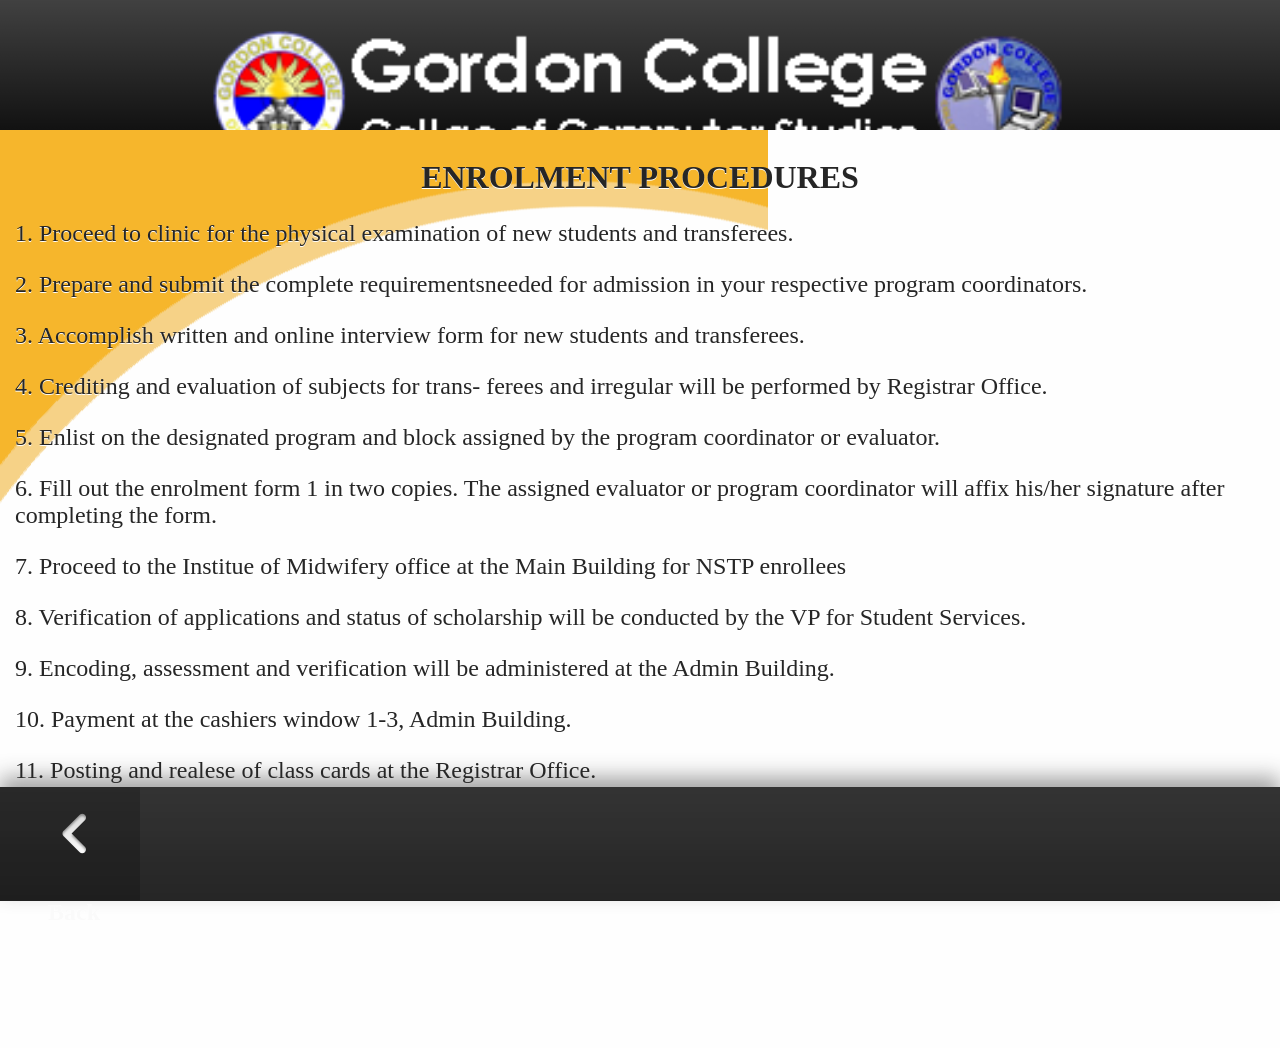
<file: procedures.html>
<!DOCTYPE html>
<html>
	<head>
	<meta name="viewport" content="user-scalable=no, initial-scale=1, maximum-scale=1, minimum-scale=1, width=device-width, height=device-height, target-densitydpi=device-dpi" />

	<link rel="stylesheet" href="assets/bbtheme.css" />
	<link rel="stylesheet" href="styles.css" />

<script src="assets/bbthemejs.js"></script>


	</head>
	
	<body>
	
	
	<!--VMG-->
	<div data-role="page" id="vmg" data-theme="c" >
  <div data-role="header" data-position="fixed">
			<center><img src="images/header1.png" width="70%"></center>
			</div>
  <div data-role="content" style= "background: transparent url(images/bg.png); background-repeat: no-repeat;">
  
	 
	 <p align="center"><font size="6%" face="Century Gothic"><strong>ENROLMENT PROCEDURES</strong></font></p>
	 <p><font size="5%" face="Century Gothic">1. Proceed to clinic for the physical examination of new students and transferees.</font></p>
	 <p><font size="5%" face="Century Gothic">2. Prepare and submit the complete requirementsneeded for admission in your respective program coordinators.</font></p>
	  <p><font size="5%" face="Century Gothic">3. Accomplish written and online interview form for new students and transferees.</font></p>
	  <p><font size="5%" face="Century Gothic">4. Crediting and evaluation of subjects for trans- ferees and irregular will be performed by Registrar Office.</font></p>
	  <p><font size="5%" face="Century Gothic">5. Enlist on the designated program and block assigned by the program coordinator or evaluator.</font></p>
	  <p><font size="5%" face="Century Gothic">6. Fill out the enrolment form 1 in two copies. The assigned evaluator or program coordinator will affix his/her signature after completing the form.</font></p>
	  <p><font size="5%" face="Century Gothic">7. Proceed to the Institue of Midwifery office at the Main Building for NSTP enrollees</font></p>
	  <p><font size="5%" face="Century Gothic">8. Verification of applications and status of scholarship will be conducted by the VP for Student Services.</font></p>
	  <p><font size="5%" face="Century Gothic">9. Encoding, assessment and verification will be administered at the Admin Building.</font></p>
	  <p><font size="5%" face="Century Gothic">10. Payment at the cashiers window 1-3, Admin Building.</font></p>
	  
	
	  <p><font size="5%" face="Century Gothic">11. Posting and realese of class cards at the Registrar Office.</font></p>
	  <p><font size="5%" face="Century Gothic">12. I.D Picture taking and claming of studenthandbook and logo pin at the Window 4, Admin Building.</font></p>
	  <p><font size="5%" face="Century Gothic">13. Return to the College og Computer Studies office and submit the CCS copy of enrolment form with marked enrolled.</font></p>

	
		<div data-role="footer" data-theme="a" data-position="fixed">
	<div id="action-bar-area" data-role="actionbar">
				<div data-role="back"></div>
			</div>
	</div>
  </div>
  </div>
 
	<!--VMG END-->
	</body>


</html>
</file>
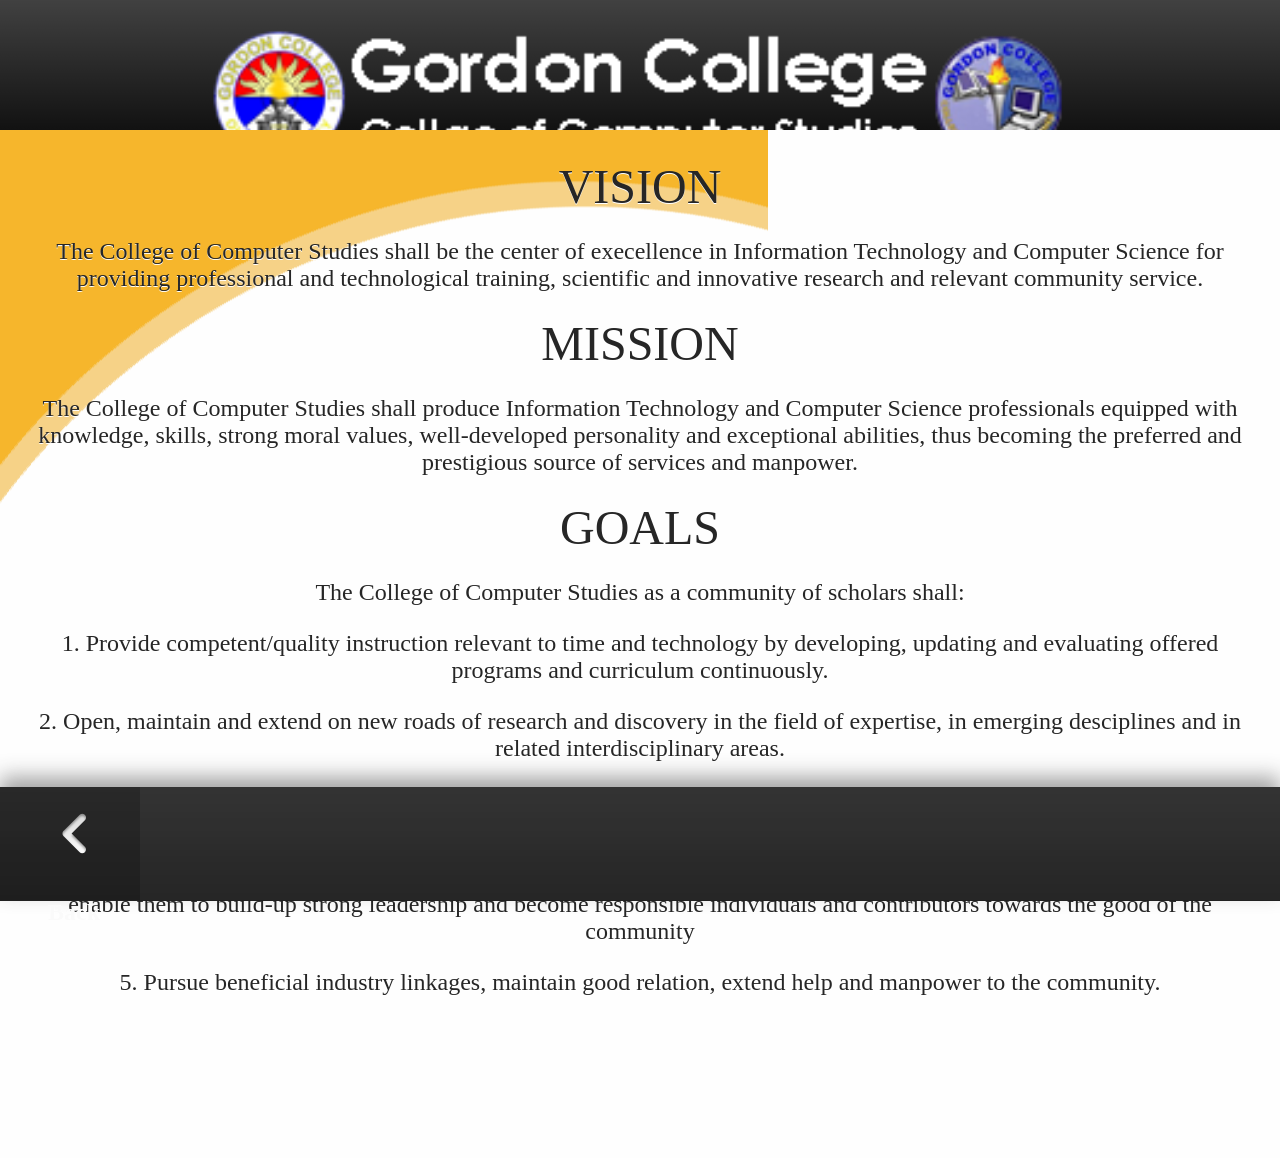
<file: vmg.html>
<!DOCTYPE html>
<html>
	<head>
	<meta name="viewport" content="user-scalable=no, initial-scale=1, maximum-scale=1, minimum-scale=1, width=device-width, height=device-height, target-densitydpi=device-dpi" />

	<link rel="stylesheet" href="assets/bbtheme.css" />
	<link rel="stylesheet" href="styles.css" />

<script src="assets/bbthemejs.js"></script>


	</head>
	
	<body>
	
	
	<!--VMG-->
	<div data-role="page" id="vmg" data-theme="c">
 <div data-role="header" data-position="fixed">
			<center><img src="images/header1.png" width="70%"></center>
			</div>
  <div data-role="content" style= "background: transparent url(images/bg.png); background-repeat: no-repeat;">
  
	
	 <p align="center"><font size="7%" face="Century Gothic">VISION</font></p>
	 <p align="center"><font size="5%" face="Century Gothic">The College of Computer Studies shall be the center of execellence in Information Technology and Computer Science for providing professional and technological training, scientific and innovative research and relevant community service.</font></p>
	
	 <p align="center"><font size="7%" face="Century Gothic">MISSION</font></p>
	  <p align="center"><font size="5%" face="Century Gothic">The College of Computer Studies shall produce Information Technology and Computer Science professionals equipped with knowledge, skills, strong moral values, well-developed personality and exceptional abilities, thus becoming the preferred and prestigious source of services and manpower.</font></p>
	
	<p align="center"><font size="7%" face="Century Gothic">GOALS</font></p>
	  <p align="center"><font size="5%" face="Century Gothic">The College of Computer Studies as a community of scholars shall:</font></p>
	  <p align="center"><font size="5%" face="Century Gothic">1. Provide competent/quality instruction relevant to time and technology by developing, updating and evaluating offered programs and curriculum continuously.</font></p>
	 <p align="center"><font size="5%" face="Century Gothic">2. Open, maintain and extend on new roads of research and discovery in the field of expertise, in emerging desciplines and in related interdisciplinary areas.</font></p>
	<p align="center"><font size="5%" face="Century Gothic">3. Provide the faculty members and students with updated educational resources, training and study grants they need to keep pace, sustain and update with deveopments in their field.</font></p>
	<p align="center"><font size="5%" face="Century Gothic">4. Prepare our students in aspects that provide them a strong foundation for sustaining personal and professional development, enable them to build-up strong leadership and become responsible individuals and contributors towards the good of the community</font></p>
	<p align="center"><font size="5%" face="Century Gothic">5. Pursue beneficial industry linkages, maintain good relation, extend help and manpower to the community.</font></p>
	
	<div data-role="footer" data-theme="a" data-position="fixed">
	<div id="action-bar-area" data-role="actionbar">
				<div data-role="back"></div>
			</div>
	</div>
  </div>
  </div>
 
	<!--VMG END-->
	</body>


</html>
</file>
